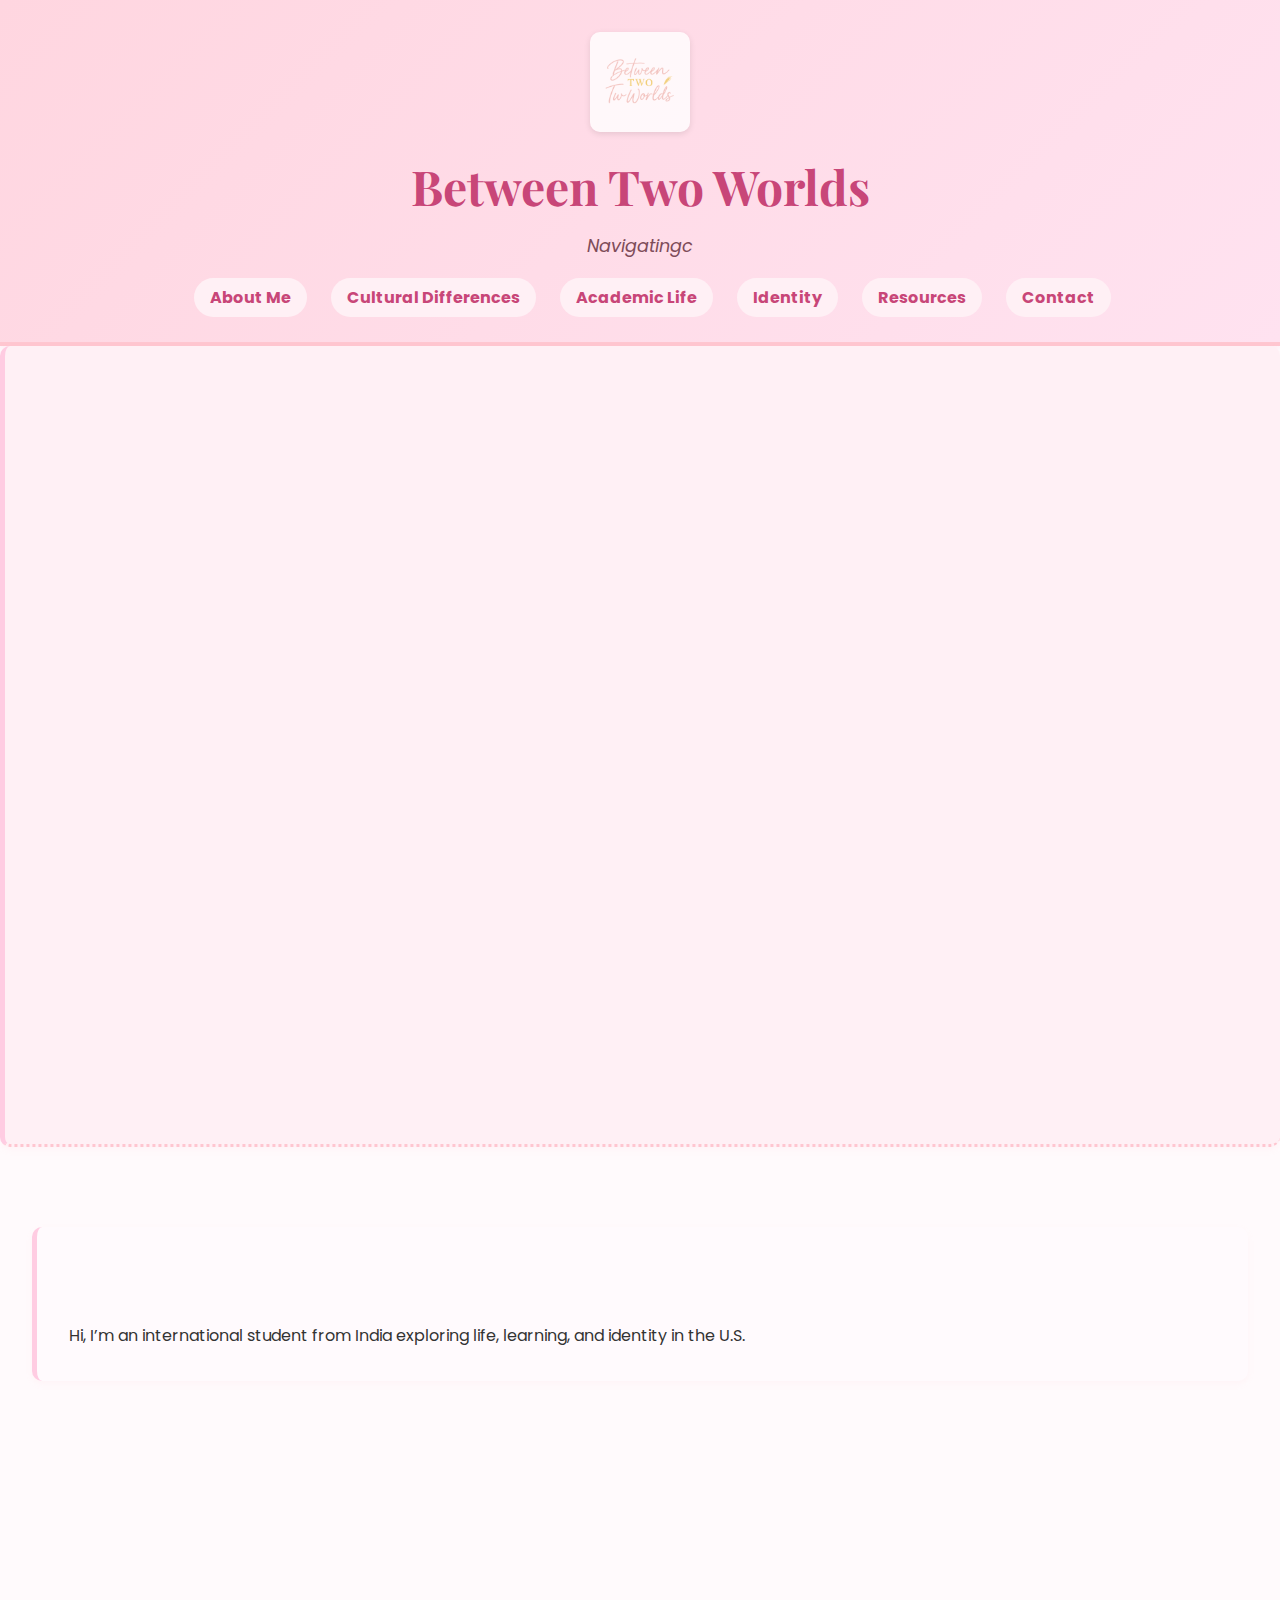
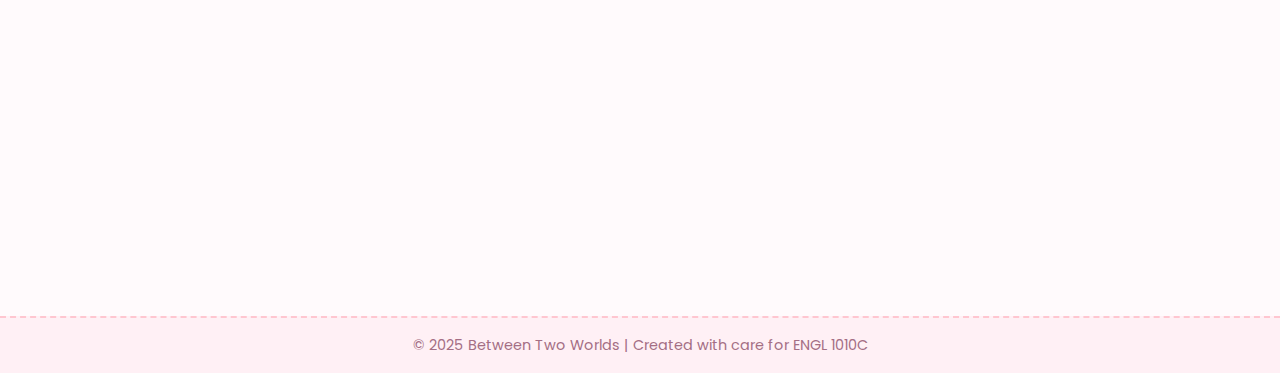
<file: index.html>
<!DOCTYPE html>
<html lang="en">
<head>
  <meta charset="UTF-8">
  <meta name="viewport" content="width=device-width, initial-scale=1.0">
  <title>Between Two Worlds | Home</title>
  <link href="https://fonts.googleapis.com/css2?family=Poppins:wght@300;500;700&family=Playfair+Display:wght@600&display=swap" rel="stylesheet">
  <link rel="stylesheet" href="style.css">
</head>
<body>
  <header>
    <a href="index.html"><img src="logo.png" alt="site logo" class="logo"></a>
    <h1>Between Two Worlds</h1>
    <p class="tagline">Navigating cultures, embracing challenges, and growing every day.</p>
    <nav>
      <ul>
        <li><a href="about.html">About Me</a></li>
        <li><a href="culture.html">Cultural Differences</a></li>
        <li><a href="academic.html">Academic Life</a></li>
        <li><a href="identity.html">Identity</a></li>
        <li><a href="resources.html">Resources</a></li>
        <li><a href="contact.html">Contact</a></li>
      </ul>
    </nav>
  </header>

  <section id="hero">
    <img src="isu.jpg" alt="Collage of campus & culture">
  </section>

  <main>
    <section class="visible">
      <h2>Welcome!</h2>
      <p>Hi, I’m an international student from India exploring life, learning, and identity in the U.S.</p>
    </section>

    <section>
      <h2>Featured Story</h2>
      <p>“This morning, I hopped onto the red campus bus just as the sun peeked over the library’s spires. The driver greeted me with a smile: <em>‘Good morning! First ride?'</em> I laughed and nodded, feeling a surge of excitement for the unknown day ahead.”</p>
    </section>

    <section>
      <h2>Campus Chat</h2>
      <p><strong>Me:</strong> “Excuse me, do you know where the tutoring center is?”<br>
         <strong>Jasmine:</strong> “Sure! It’s right next to the student union cafeteria. I can show you the way.”</p>
    </section>
  </main>

  <footer><p>© 2025 Between Two Worlds | Created with care for ENGL 1010C</p></footer>

  <canvas id="sparkle-canvas"></canvas>
  <script src="animations.js"></script>
</body>
</html>
</file>
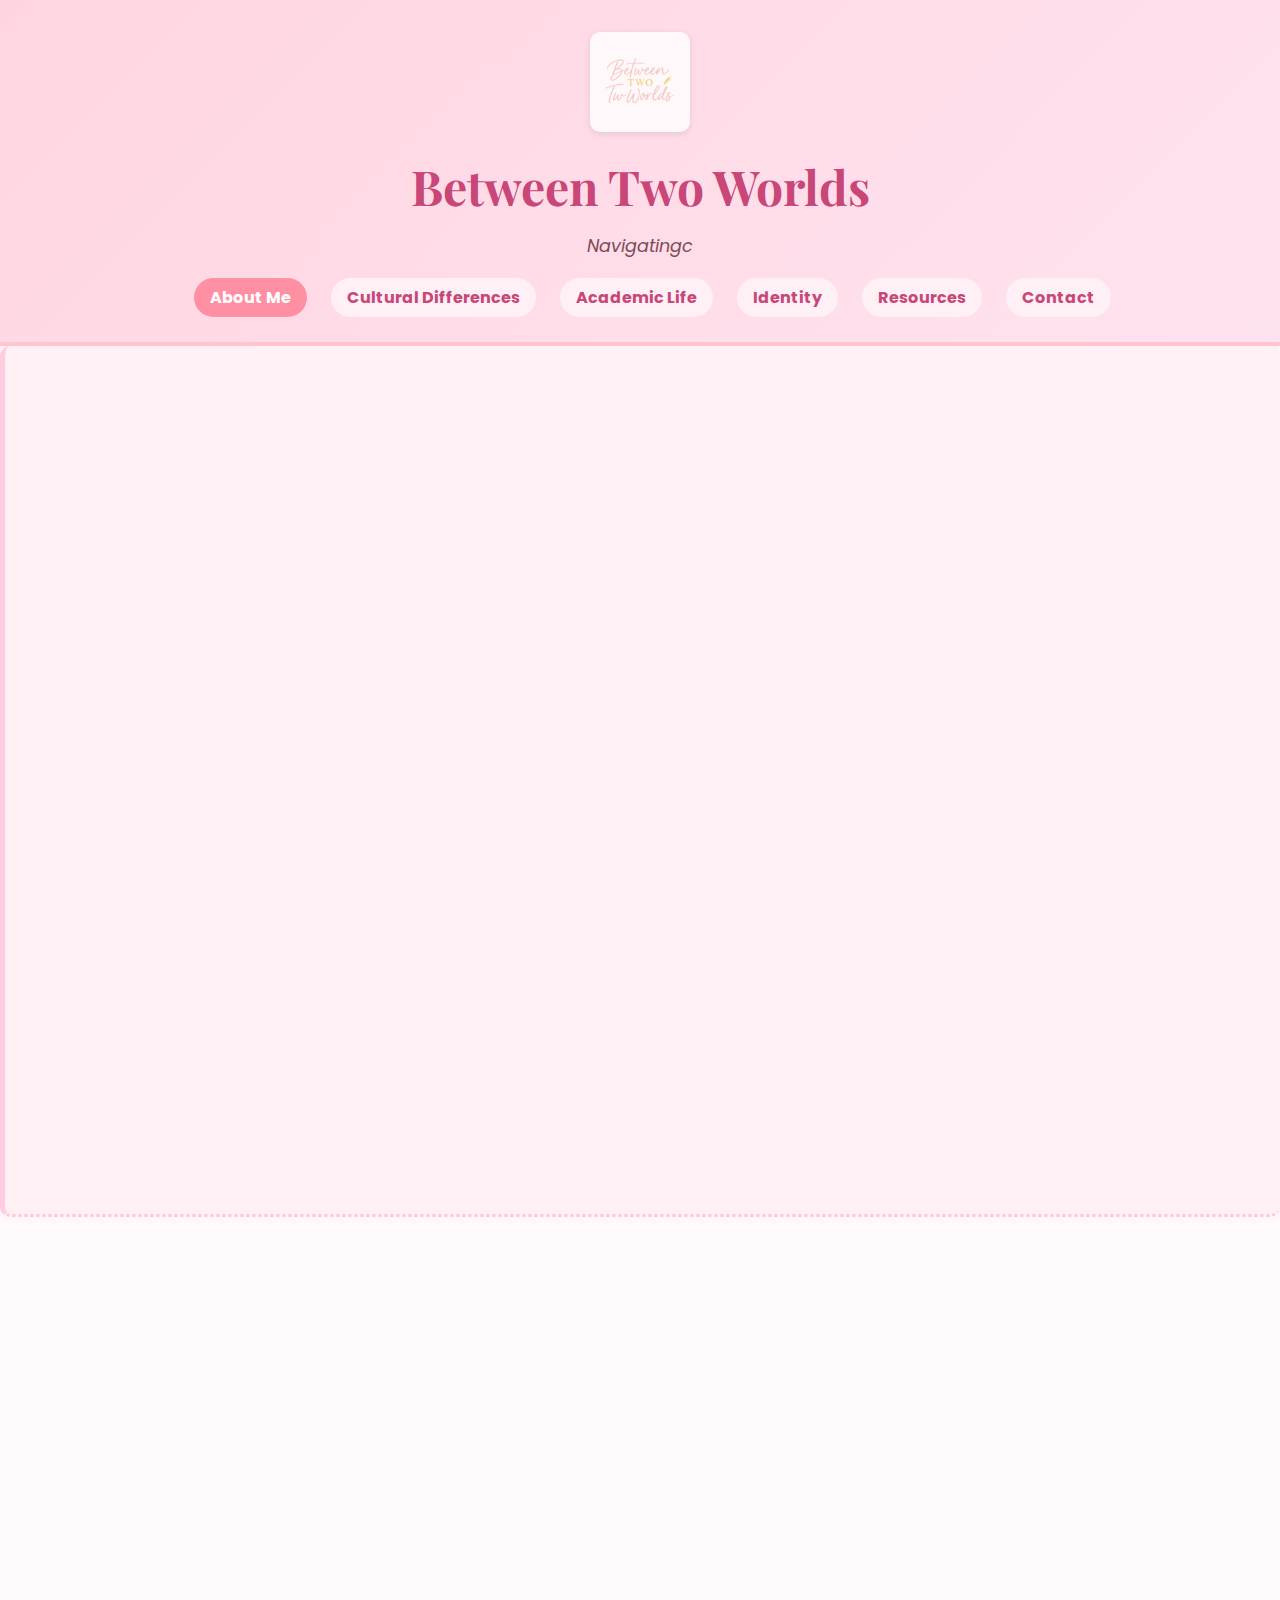
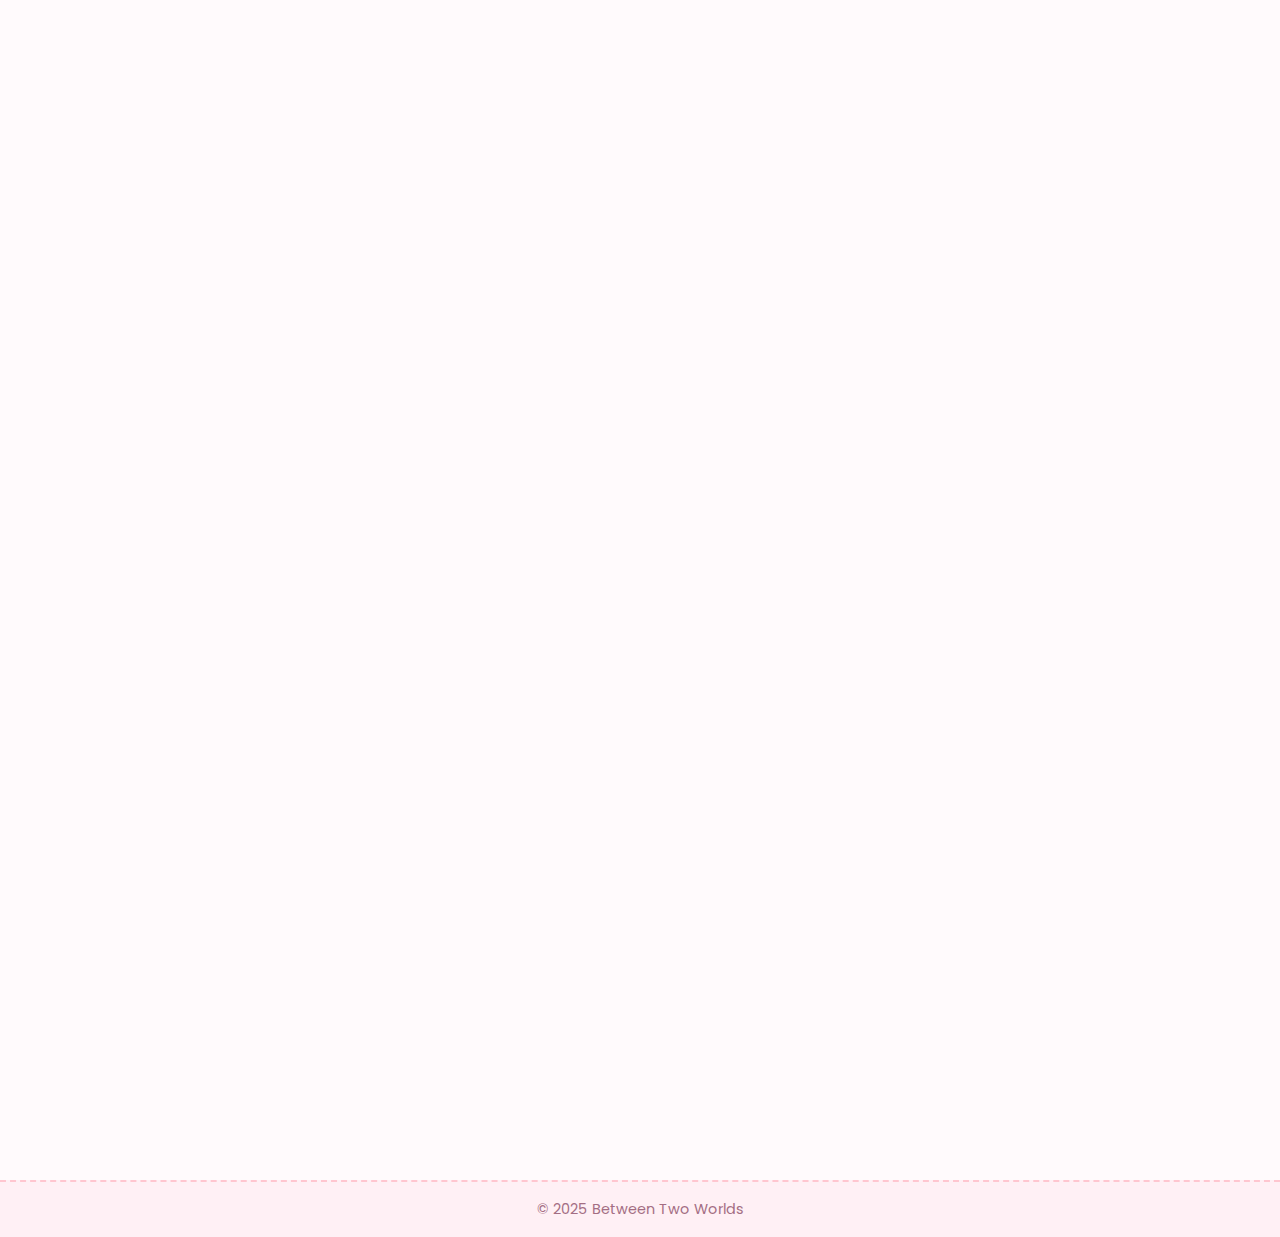
<file: about.html>
<!DOCTYPE html>
<html lang="en">
<head>
  <meta charset="UTF-8"><meta name="viewport" content="width=device-width, initial-scale=1.0">
  <title>About Me | Between Two Worlds</title>
  <link href="https://fonts.googleapis.com/css2?family=Poppins:wght@300;500;700&family=Playfair+Display:wght@600&display=swap" rel="stylesheet">
  <link rel="stylesheet" href="style.css">
</head>
<body>
  <header>
    <a href="index.html"><img src="logo.png" alt="site logo" class="logo"></a>
    <h1>Between Two Worlds</h1>
    <p class="tagline">Navigating cultures, embracing challenges, and growing every day.</p>
    <nav>
      <ul>
        <li><a href="about.html" class="active">About Me</a></li>
        <li><a href="culture.html">Cultural Differences</a></li>
        <li><a href="academic.html">Academic Life</a></li>
        <li><a href="identity.html">Identity</a></li>
        <li><a href="resources.html">Resources</a></li>
        <li><a href="contact.html">Contact</a></li>
      </ul>
    </nav>
  </header>

  <section id="hero">
    <img src="about_hero.jpg" alt="Me exploring campus">
  </section>

  <main>
    <section>
      <h2>How It All Began</h2>
      <p>Born and raised in India, I grew up celebrating vibrant festivals, sharing meals with family, and dreaming big. Small alleys echoed with laughter during Holi, and my grandmother’s stories painted each morning with hope.
            Every Sunday my dad and I would walk to the corner tea stall, dodging rickshaws while arguing about whether physics or cricket mattered more in life. “Both,” he’d say, patting my shoulder. “I just want you to chase whatever lights you up.” Those words stuck. I spent late nights on the roof with a notebook, tracing airline routes in the stars and promising myself I’d board one of those flights someday, even if I didn’t yet know where it was headed.</p>
    </section>

    <section>
      <h2>Leaving Home</h2>
      <img src="luggage_airport.gif" alt="Suitcases rolling" style="max-width:60%;display:block;margin:auto">
      <p>That suitcase carousel felt like the point of no return. Clutching my passport, I whispered to myself, I can do this. A farewell hug from Mom lingered in my mind as I stepped into unknown skies.
            Thirty-eight hours, two layovers, and one lost boarding pass later, I landed in the Midwest—a place my geography teacher once described as “flat, cold, and full of corn.” At customs an officer asked, “Purpose of your visit?” My voice trembled: “Stud… student—Computer Science.” He stamped the passport with a thud that sounded like a gong; suddenly the dream was official and terrifying.
            Outside, brisk air slapped my cheeks. Snowflakes drifted like tiny confetti, and for a second I forgot my nerves and tried to catch one on my tongue—an impromptu celebration of making it this far.</p>
    </section>

    <section>
      <h2>First Conversation</h2>
      <p>On my first campus dinner, a friendly face said, “Try the cornbread—it’s our staple!” Hesitant, I took a bite and smiled, realizing that every shared meal bridged worlds and hearts.
            We sat at a long wooden table under buzzing fluorescent lights, plastic trays squeaking against the surface. “So what’s your real name?” he asked after slaughtering my first attempt at introducing myself. I repeated it slowly, then wrote it on a napkin. He practiced until he got the rolled r right, cheering when he finally nailed it.
            In return, I tested my tongue on words like “y’all” and “pop” instead of “soda.” By dessert (a mysterious neon-green Jell-O), we were already planning a study session. That exchange taught me that language is less about perfect pronunciation and more about the willingness to look a little silly together.</p>
    </section>

    <section>
      <h2>Roommate Reunion</h2>
      <p>Late at night, my roommate blinked sleepily: “Night owl, huh?” We laughed, swapping stories of late-night study marathons and morning chai rituals, forging a bond beyond borders.
            He showed me how to microwave popcorn without burning it; I taught him to make masala Maggi noodles in one pot. When homesickness hit—usually around 2 a.m.—we’d sit on the floor, him strumming a beat-up guitar, me scrolling through photos of home. On Diwali he stuck fairy lights above our desks and taped a hand-drawn sign: Happy Festival of Lights! In return, I dragged him out into the snow for his first impromptu rangoli attempt (it looked more like abstract art, but the effort meant everything).</p>
    </section>
  </main>

  <footer><p>© 2025 Between Two Worlds</p></footer>

  <canvas id="sparkle-canvas"></canvas>
  <script src="animations.js"></script>
</body>
</html>
</file>
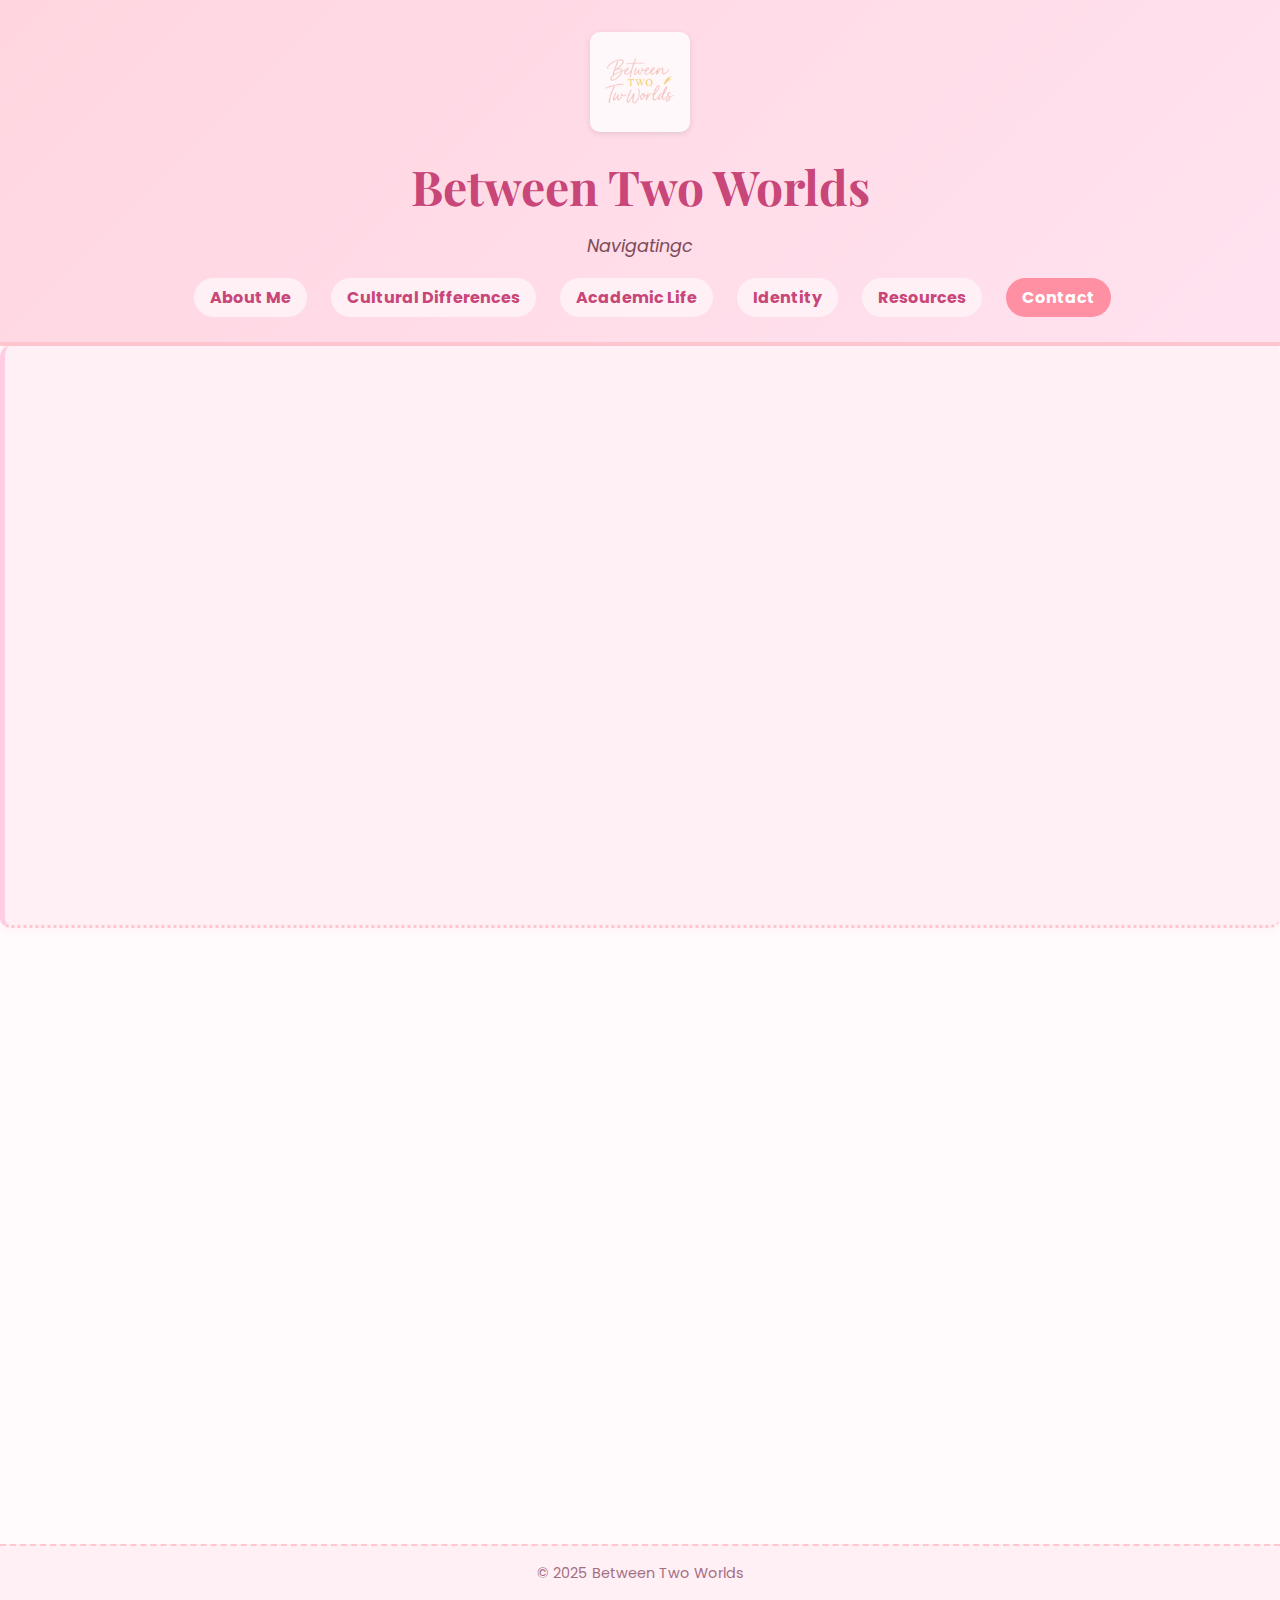
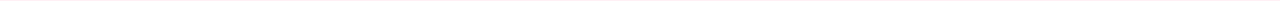
<file: contact.html>
<!DOCTYPE html>
<html lang="en">
<head>
  <meta charset="UTF-8"><meta name="viewport" content="width=device-width, initial-scale=1.0">
  <title>Contact | Between Two Worlds</title>
  <link href="https://fonts.googleapis.com/css2?family=Poppins:wght@300;500;700&family=Playfair+Display:wght@600&display=swap" rel="stylesheet">
  <link rel="stylesheet" href="style.css">
</head>
<body>
  <header>
    <a href="index.html"><img src="logo.png" alt="site logo" class="logo"></a>
    <h1>Between Two Worlds</h1>
    <p class="tagline">Navigating cultures, embracing challenges, and growing every day.</p>
    <nav>
      <ul>
        <li><a href="about.html">About Me</a></li>
        <li><a href="culture.html">Cultural Differences</a></li>
        <li><a href="academic.html">Academic Life</a></li>
        <li><a href="identity.html">Identity</a></li>
        <li><a href="resources.html">Resources</a></li>
        <li><a href="contact.html" class="active">Contact</a></li>
      </ul>
    </nav>
  </header>

  <section id="hero">
    <img src="contact_hero.jpg" alt="Chat bubbles">
  </section>

  <main>
    <section>
      <h2>Let’s Connect</h2>
      <p>Have a story to share or a question? Drop me a line and let’s exchange experiences!</p>
      <form action="mailto:your-email@example.com" method="POST" enctype="text/plain">
        <input type="text" name="name" placeholder="Your Name" required>
        <input type="email" name="email" placeholder="Your Email" required>
        <textarea name="msg" rows="4" placeholder="Share your thoughts…" required></textarea>
        <button type="submit">Send</button>
      </form>
    </section>
  </main>

  <footer><p>© 2025 Between Two Worlds</p></footer>

  <canvas id="sparkle-canvas"></canvas>
  <script src="animations.js"></script>
</body>
</html>
</file>
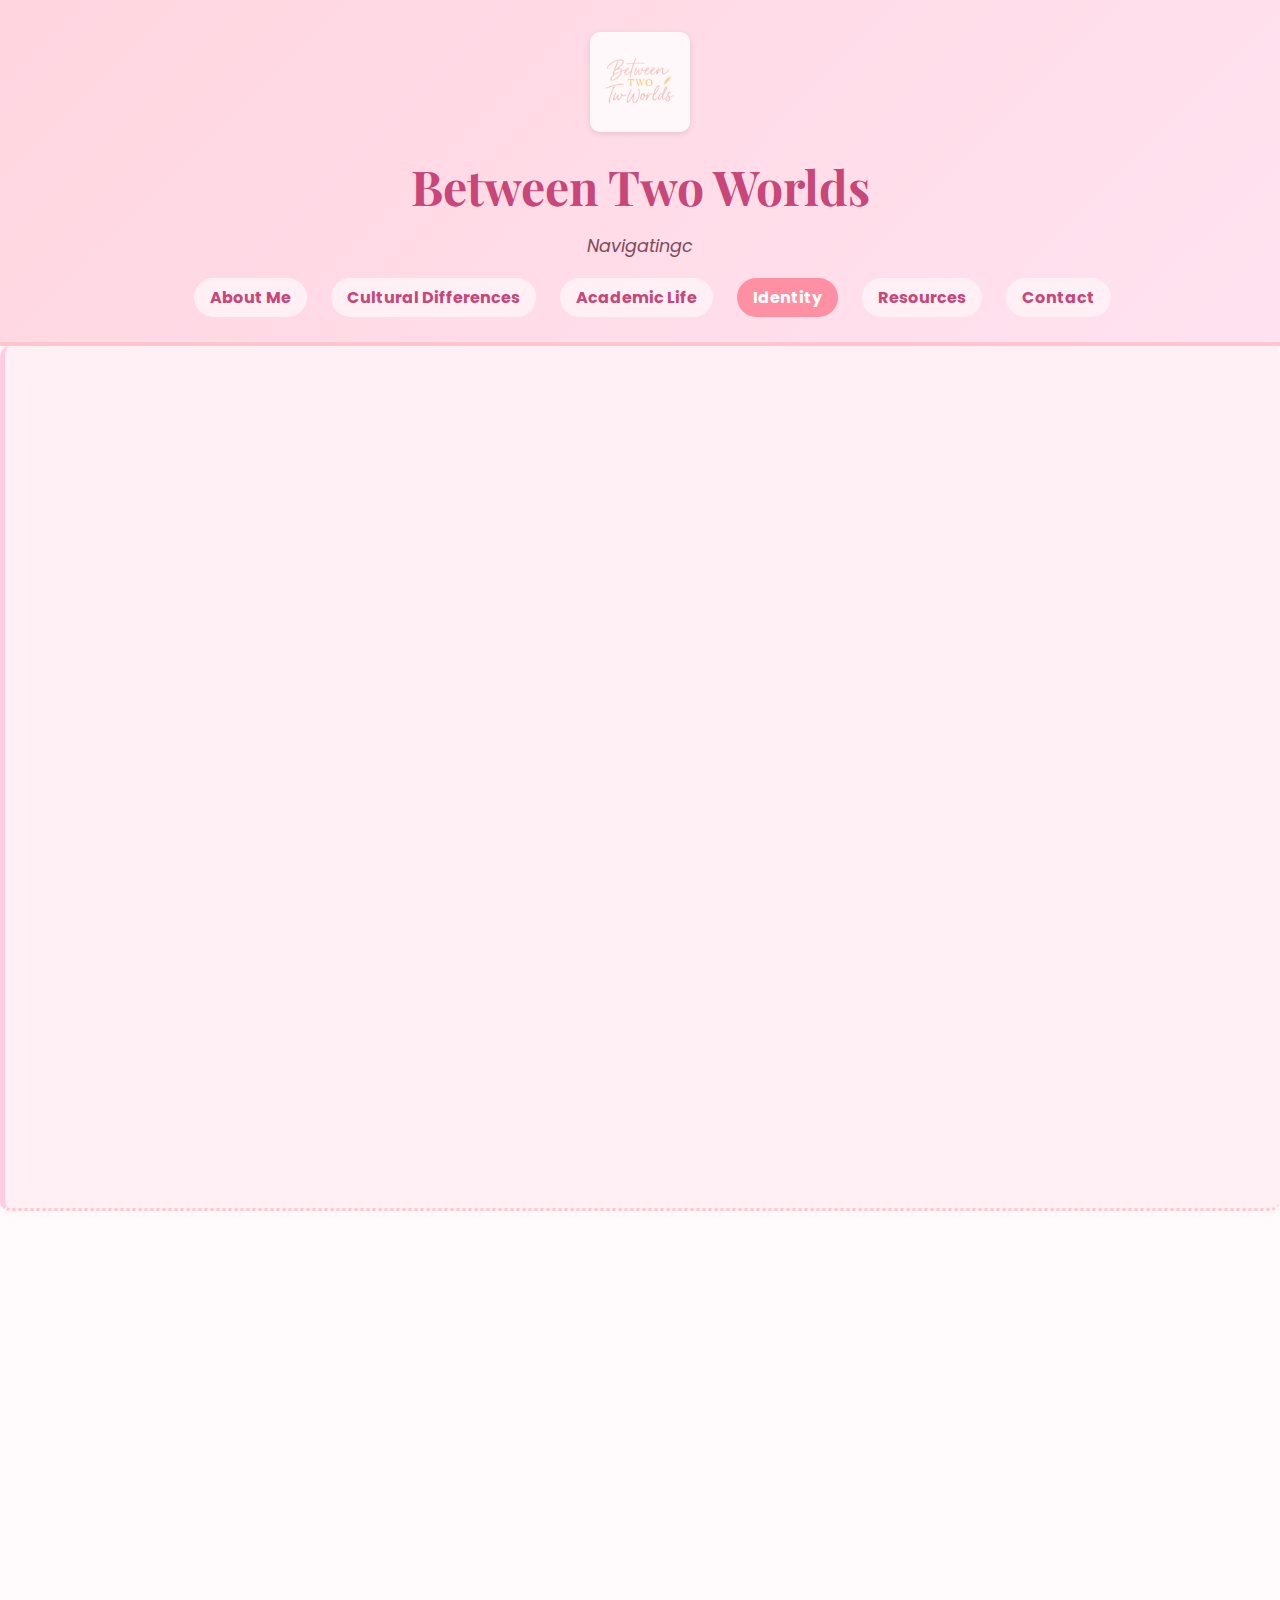
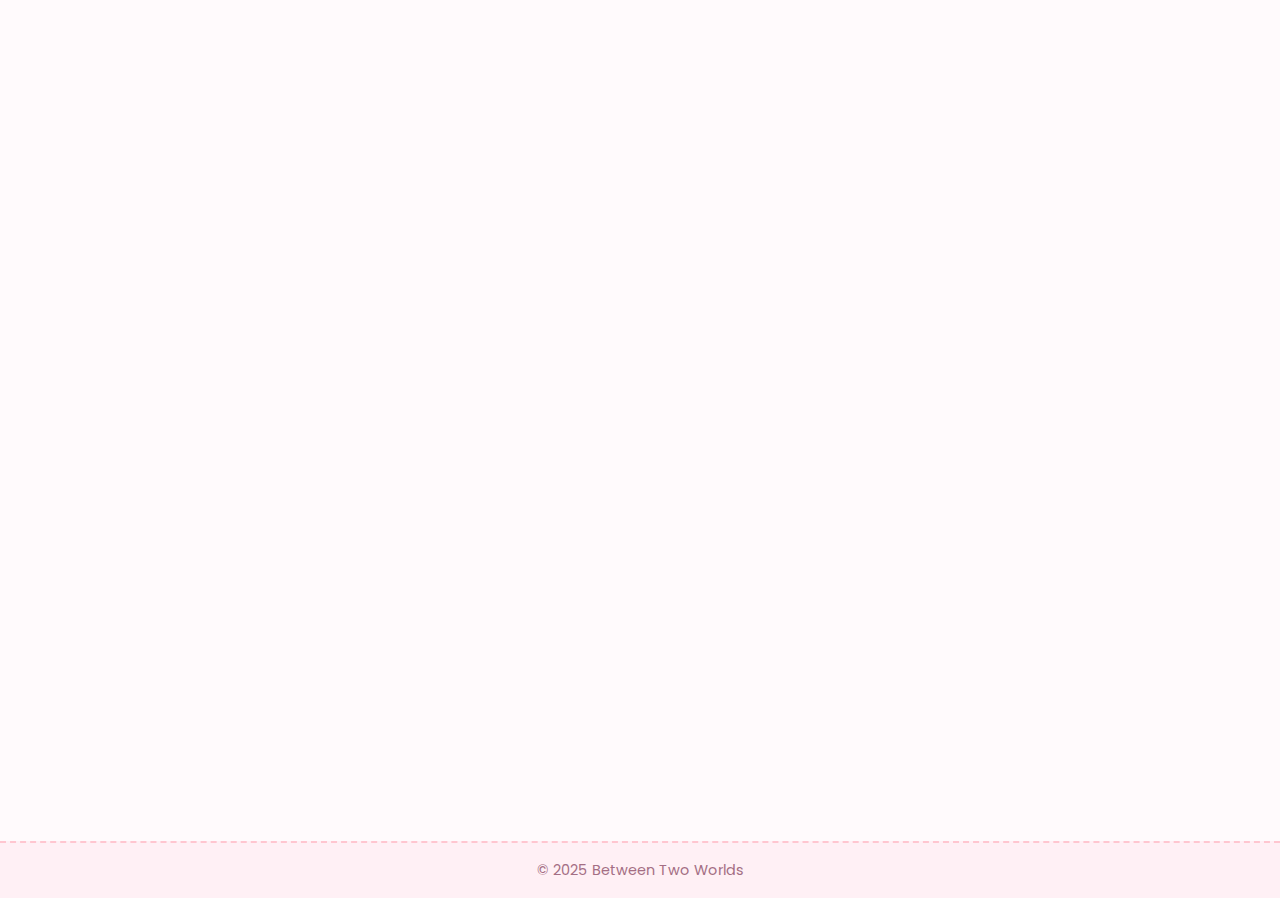
<file: identity.html>
<!DOCTYPE html>
<html lang="en">
<head>
  <meta charset="UTF-8"><meta name="viewport" content="width=device-width, initial-scale=1.0">
  <title>Identity | Between Two Worlds</title>
  <link href="https://fonts.googleapis.com/css2?family=Poppins:wght@300;500;700&family=Playfair+Display:wght@600&display=swap" rel="stylesheet">
  <link rel="stylesheet" href="style.css">
</head>
<body>
  <header>
    <a href="index.html"><img src="logo.png" alt="site logo" class="logo"></a>
    <h1>Between Two Worlds</h1>
    <p class="tagline">Navigating cultures, embracing challenges, and growing every day.</p>
    <nav>
      <ul>
        <li><a href="about.html">About Me</a></li>
        <li><a href="culture.html">Cultural Differences</a></li>
        <li><a href="academic.html">Academic Life</a></li>
        <li><a href="identity.html" class="active">Identity</a></li>
        <li><a href="resources.html">Resources</a></li>
        <li><a href="contact.html">Contact</a></li>
      </ul>
    </nav>
  </header>

  <section id="hero">
    <img src="identity_hero.jpg" alt="Traditional attire on campus">
  </section>

  <main>
    <section>
      <h2>Keeping My Roots Alive</h2>
      <p>Two weeks before Diwali, I raided the local dollar store for anything resembling marigold garlands. The cashier raised an eyebrow when I bought eight sets of battery-powered fairy lights, a bag of tea-lights, and enough orange crepe paper to wrap an elephant. Back in my dorm, I lined the window with paper “flowers,” twisting the wire lights through them until the glass glowed saffron and gold.
            That evening my roommate wandered in, transfixed. “What’s the celebration?” she asked, balancing a microwaved burrito. “It’s Diwali—our festival of lights,” I explained, describing how fireworks streak across my hometown sky, how we paint rangoli at sunrise, and how the smell of ghee lamps clings to everything for days.
            We lit the tea-lights, turned off the overhead fluorescents, and let the room fill with flickering warmth. She pressed her palms together in an awkward namaste; I laughed and taught her the real gesture. For one night, homesickness stepped aside, replaced by the quiet assurance that traditions can migrate too—and they’re even brighter when shared.
        
        </p>
    </section>

    <section>
      <h2>Finding Community</h2>
      <p>I discovered the South Asian Student Association by accident—lured by the aroma of samosas drifting from the student-org fair. Inside, Bollywood remixes thumped through cheap speakers, and henna artists wielded cones like calligraphy pens.
            A senior in a crimson kurta waved me over. “Hey, fresher! You’re one of us now,” she declared, pinning a glittery badge onto my jacket. Within minutes I was practicing garba steps with strangers, our feet sketching spirals on the hardwood floor.
            Later that night we sprawled on the grass, sweat cooling in the autumn air. A Pakistani guitarist strummed “Pasoori,” and everyone chimed in, stumbling over the Urdu lyrics but laughing at the effort. As glow sticks faded to pale green, I realized community isn’t always inherited; sometimes you build it from shared playlists, borrowed kurtas, and the collective ache of missing home. Distance shrank, replaced by a single heartbeat set to a dhol’s rhythm.</p>
    </section>

    <section>
      <h2>Personal Traditions</h2>
      <p>Every Sunday at 4 p.m. sharp, my dorm room transforms into a miniature chai stall. A dented saucepan becomes the cauldron; cardamom pods crack under the back of a spoon; ginger hisses when it meets rolling milk.
            The ritual started as self-care—one mug to chase away Iowa’s gray winters—but friends soon sniffed out the scent of spices and drifted in. We perch on mismatched desk chairs and laundry hampers, passing around hot glasses that fog our glasses.
            Stories unspool with the steam: Yi recalls Lunar New Year firecrackers, Omar describes desert sunsets that taste of dates, Maria laughs about her abuela’s secret flan recipe. We joke that the chai gains a new “flavor note” with every tale—wanderlust, nostalgia, grit.
            When the pot runs dry, we clink our glasses in a silent toast. Some traditions survive across oceans intact; others morph into hybrid customs, stitched together by friendship. Either way, each sip reminds me that culture isn’t something you carry alone—it’s something you ladle out, refill, and share, Sunday after Sunday.
        
        </p>
    </section>
  </main>

  <footer><p>© 2025 Between Two Worlds</p></footer>

  <canvas id="sparkle-canvas"></canvas>
  <script src="animations.js"></script>
</body>
</html>
</file>
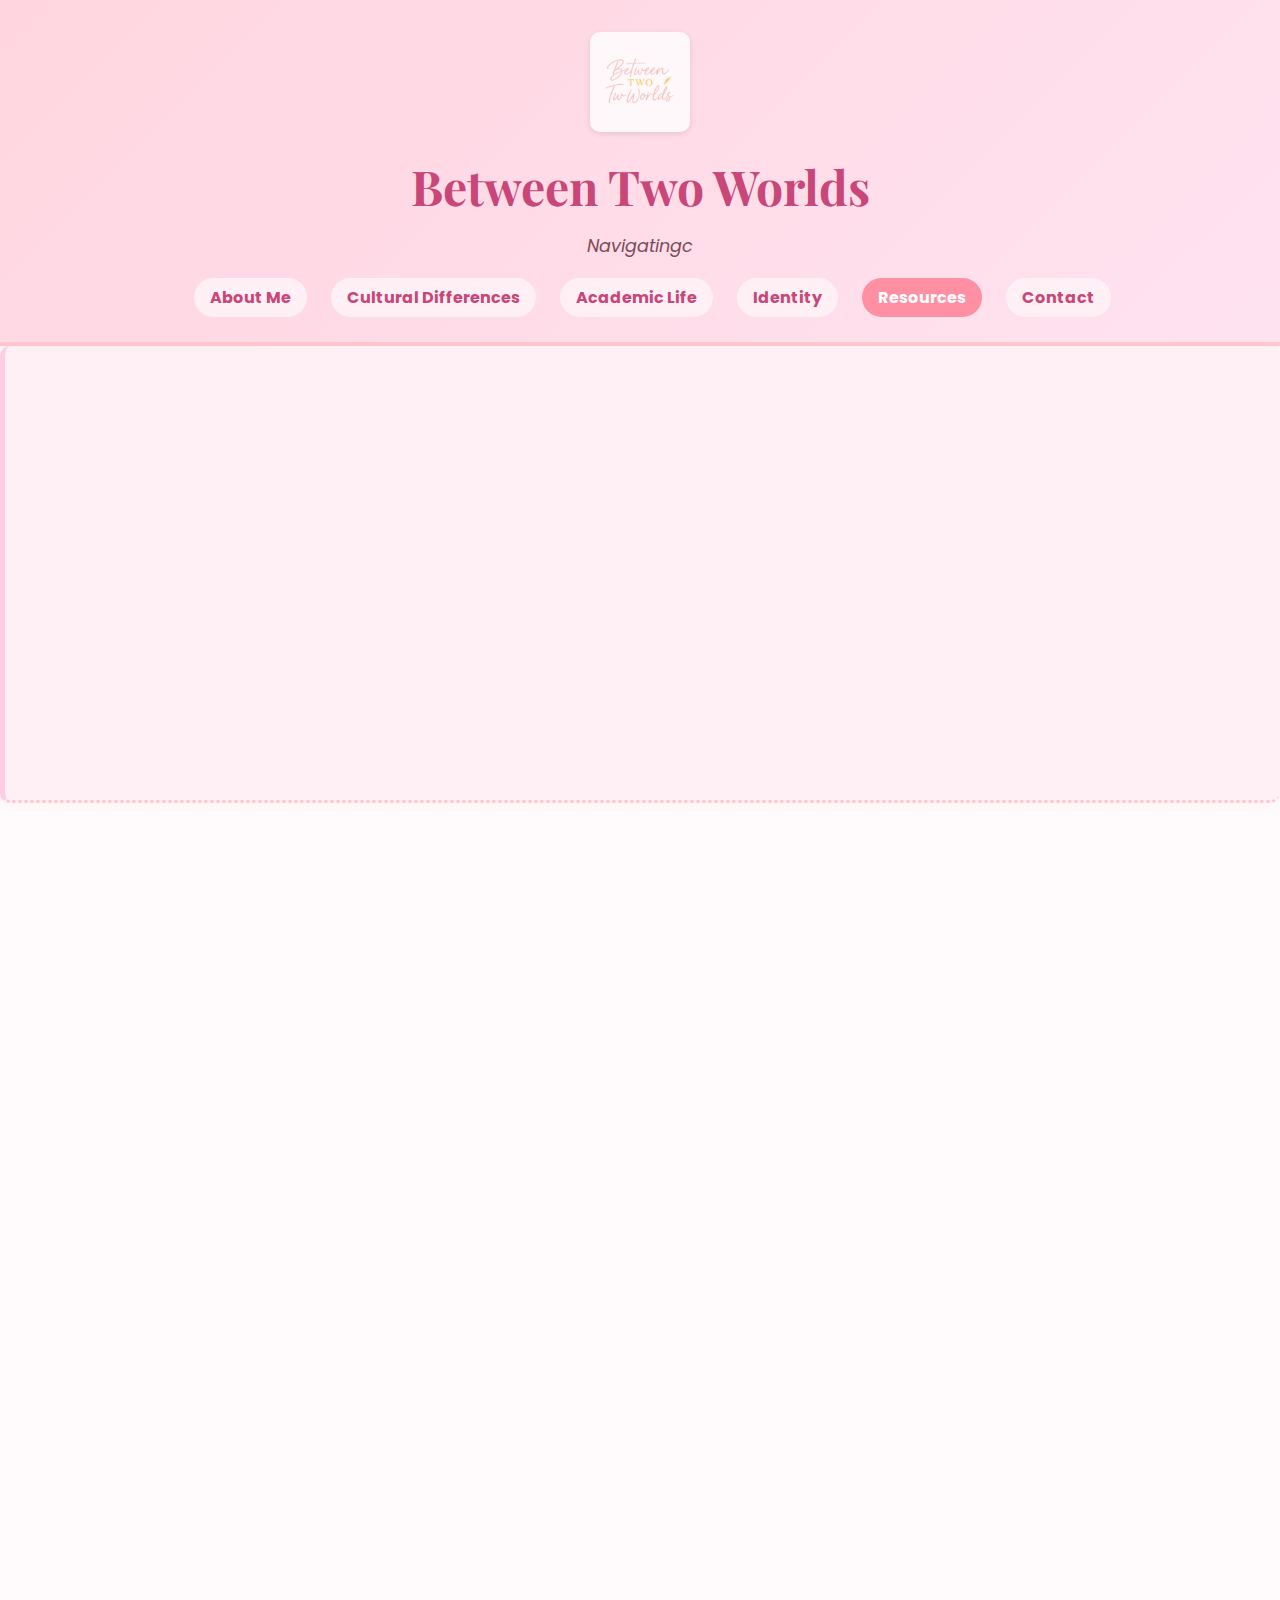
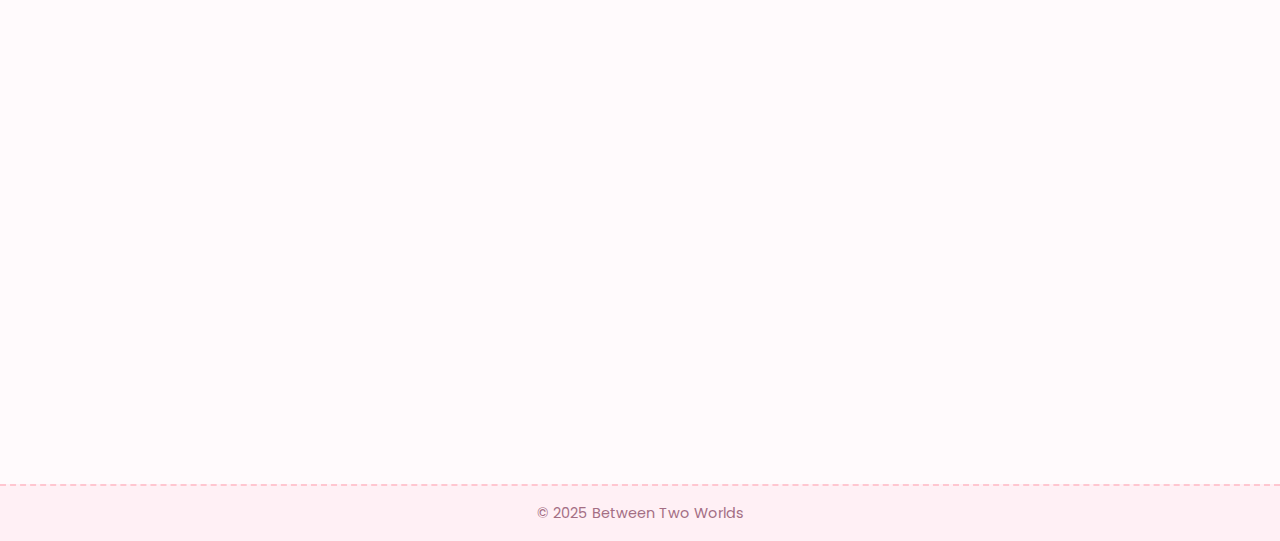
<file: resources.html>
<!DOCTYPE html>
<html lang="en">
<head>
  <meta charset="UTF-8"><meta name="viewport" content="width=device-width, initial-scale=1.0">
  <title>Resources | Between Two Worlds</title>
  <link href="https://fonts.googleapis.com/css2?family=Poppins:wght@300;500;700&family=Playfair+Display:wght@600&display=swap" rel="stylesheet">
  <link rel="stylesheet" href="style.css">
</head>
<body>
  <header>
    <a href="index.html"><img src="logo.png" alt="site logo" class="logo"></a>
    <h1>Between Two Worlds</h1>
    <p class="tagline">Navigating cultures, embracing challenges, and growing every day.</p>
    <nav>
      <ul>
        <li><a href="about.html">About Me</a></li>
        <li><a href="culture.html">Cultural Differences</a></li>
        <li><a href="academic.html">Academic Life</a></li>
        <li><a href="identity.html">Identity</a></li>
        <li><a href="resources.html" class="active">Resources</a></li>
        <li><a href="contact.html">Contact</a></li>
      </ul>
    </nav>
  </header>

  <section id="hero">
    <img src="resources_hero.jpg" alt="Notebook and coffee">
  </section>

  <main>
    <section>
      <h2>Practical Tips</h2>
      <ul>
        <li>📌 Start visa paperwork early—it’s a marathon.</li>
        <li>🚍 Learn the bus app; independence ↑</li>
        <li>💬 Professors expect questions—ask!</li>
        <li>🧠 Use counseling services when stressed.</li>
        <li>💼 Check resume workshops every Thursday in the student union.</li>
      </ul>
    </section>

    <section>
      <h2>Financial Aid Story</h2>
      <p>Financial Aid Story
        My financial-aid adventure began with a dreaded “incomplete file” email two weeks before tuition was due. I stared at the screen, pulse racing—one missing PDF could freeze my registration. Swallowing panic, I drafted a polite note:
        
        Subject: Missing Scholarship Form—Request for Guidance
        Body:
        Hello Ms. Ramirez,
        I noticed my Scholarship B form hasn’t been processed. Could you please resend the secure upload link so I can submit it today? Thank you for your time.
        —Vennela.
        
        Eight minutes later (record response!), she replied with the link and an encouraging “Don’t worry, it happens.” I uploaded the file, checked my portal, and let out a victory whoop when the hold disappeared. The episode taught me two lessons: first, administrative snafus are normal; second, well-timed politeness can move mountains—sometimes in under ten minutes.
        
        </p>
    </section>

    <section>
      <h2>Campus Contacts</h2>
      <p>nternational Students & Scholars Office (ISSO) – They’re the backstage crew for your immigration status. I once walked in clutching a stack of I-20s like trading cards; an advisor highlighted the correct signature line and soothed my fears about travel signatures in under five minutes.

        Counseling Center – A friend noticed my third all-nighter in a row and asked, “Need mental-health resources?” I admitted I was overwhelmed. She walked me to the center’s front desk, where they handed me a stress-ball shaped like a brain and scheduled a same-week appointment. Turns out talking is cheaper than espresso shots.
        
        Career Services – Mr. Thompson rewrote my cover-letter greeting (“Dear Sir/Madam” → “Hello Hiring Team at JBS Foods”) and flagged a grammar mistake I’d missed for months. He also tipped me off to free LinkedIn headshots each semester—yes, professional lighting, no awkward selfie stick.
        
        Peer Tutoring Hub – Don’t wrestle Calc III alone. Drop-ins happen nightly; tutors accept payment in gratitude and Dad jokes. My tutor once diagrammed triple integrals using salt-shaker props from the dining hall—unforgettable and exam-saving.
        
        Together these offices form an unofficial survival network: when in doubt, pick one door and walk through it. Someone will point you to the next right place—sometimes with chocolate, always with a smile.
        
        </p>
      <p><strong>Friend:</strong> “Need mental health resources?”<br>
         <strong>Me:</strong> “Yes, I’m feeling overwhelmed.”<br>
         <strong>Friend:</strong> “Drop by the counseling center; it’s a safe space.”</p>
    </section>
  </main>

  <footer><p>© 2025 Between Two Worlds</p></footer>

  <canvas id="sparkle-canvas"></canvas>
  <script src="animations.js"></script>
</body>
</html>
</file>
<file: style.css>
/* ----------  Base Reset & Fonts ---------- */
*{margin:0;padding:0;box-sizing:border-box;font-family:'Poppins',sans-serif;}
body{background:#fffafc;color:#333;line-height:1.6;cursor:url('https://cur.cursors-4u.net/nature/nat-10/nat976.cur'),auto;}
h1,h2{font-family:'Playfair Display',serif;}

/* ----------  Header ---------- */
header{background:linear-gradient(135deg,#ffd6e0,#ffe2f0);padding:2rem;text-align:center;
        border-bottom:4px solid #ffc6d0;box-shadow:0 2px 10px rgba(255,204,229,.4);}
header h1{font-size:3rem;color:#c84678;}
.tagline{font-style:italic;color:#7e4c59;margin-top:.5rem;font-size:1.1rem;}
.logo{width:100px;margin-bottom:.5rem;background:rgba(255,255,255,.8);padding:.4rem;
      border-radius:10px;box-shadow:0 2px 6px rgba(0,0,0,.1);}

/* ----------  Nav ---------- */
nav ul{display:flex;flex-wrap:wrap;justify-content:center;list-style:none;margin-top:1.5rem;gap:1.5rem;}
nav a{text-decoration:none;color:#c84678;font-weight:bold;padding:.5rem 1rem;background:#fff0f5;
      border-radius:20px;transition:.3s;}
nav a:hover{background:#fbc9de;animation:bounce .4s;}
nav a.active{background:#ff8fa3;color:#fff;}

/* ----------  Hero ---------- */
#hero{text-align:center;padding:2rem 1rem;background:#fff0f5;border-bottom:3px dotted #ffc6d0;}
#hero img,#hero video{max-width:90%;border-radius:15px;border:3px solid #fcd1e0;
                      box-shadow:0 4px 12px rgba(255,182,193,.3);}
#hero img{animation:zoomIn 1.5s ease-out forwards;opacity:0;}

/* ----------  Main Sections ---------- */
main{padding:2rem;}
section{position:relative;margin-bottom:3rem;background:#fffafd;padding:2rem;border-left:5px solid #ffcce2;
        border-radius:10px;box-shadow:0 3px 6px rgba(255,192,203,.1);transition:.3s;opacity:0;
        transform:translateY(50px);}
section.visible{opacity:1;transform:translateY(0);}
section:hover{transform:translateY(-3px);}
section h2{color:#d94c84;margin-bottom:1rem;border-bottom:2px solid #ffcce2;padding-bottom:.5rem;
           animation:popIn 1s ease forwards;opacity:0;}
ul{list-style:circle;padding-left:1.5rem;}

/* ----------  Form ---------- */
form{display:flex;flex-direction:column;gap:1rem;max-width:400px;}
input,textarea{padding:.8rem;border:2px solid #ffdce8;border-radius:8px;background:#fff6f9;
               transition:border-color .3s;}
input:focus,textarea:focus{border-color:#ffb3c6;outline:none;}
button{background:#ff8fa3;color:#fff;border:none;padding:.8rem;border-radius:25px;font-weight:bold;
       cursor:pointer;transition:.3s;animation:heartbeat 1.5s infinite;}
button:hover{background:#e96f91;}

/* ----------  Footer ---------- */
footer{text-align:center;padding:1rem;background:#fff0f5;font-size:.9rem;color:#a46e84;
       border-top:2px dashed #ffc6d0;}

/* ----------  Floating hearts & sparkles ---------- */
.floating-heart{position:fixed;bottom:0;width:20px;height:20px;background:url('https://emojicdn.elk.sh/🌸') center/contain;
                animation:floatUp 3s ease-out forwards;pointer-events:none;z-index:9999;}
#sparkle-canvas{position:fixed;top:0;left:0;pointer-events:none;z-index:999;}

/* ----------  Videos / SVG ---------- */
#hero video{max-width:90%;border-radius:15px;border:3px solid #fcd1e0;
            box-shadow:0 4px 12px rgba(255,182,193,.3);}
svg{display:block;margin:auto;}

/* ----------  Animations ---------- */
@keyframes zoomIn{from{transform:scale(1.05);opacity:0;}to{transform:scale(1);opacity:1;}}
@keyframes bounce{0%{transform:translateY(0);}50%{transform:translateY(-6px);}100%{transform:translateY(0);}}
@keyframes floatUp{0%{transform:translateY(0);opacity:1;}100%{transform:translateY(-200px);opacity:0;}}
@keyframes popIn{0%{transform:scale(.8);opacity:0;}100%{transform:scale(1);opacity:1;}}
@keyframes heartbeat{0%,100%{transform:scale(1);}50%{transform:scale(1.08);}}

/* ----------  Page Fade-Out ---------- */
body.fade-out{opacity:0;transition:opacity .3s ease-out;}
</file>
